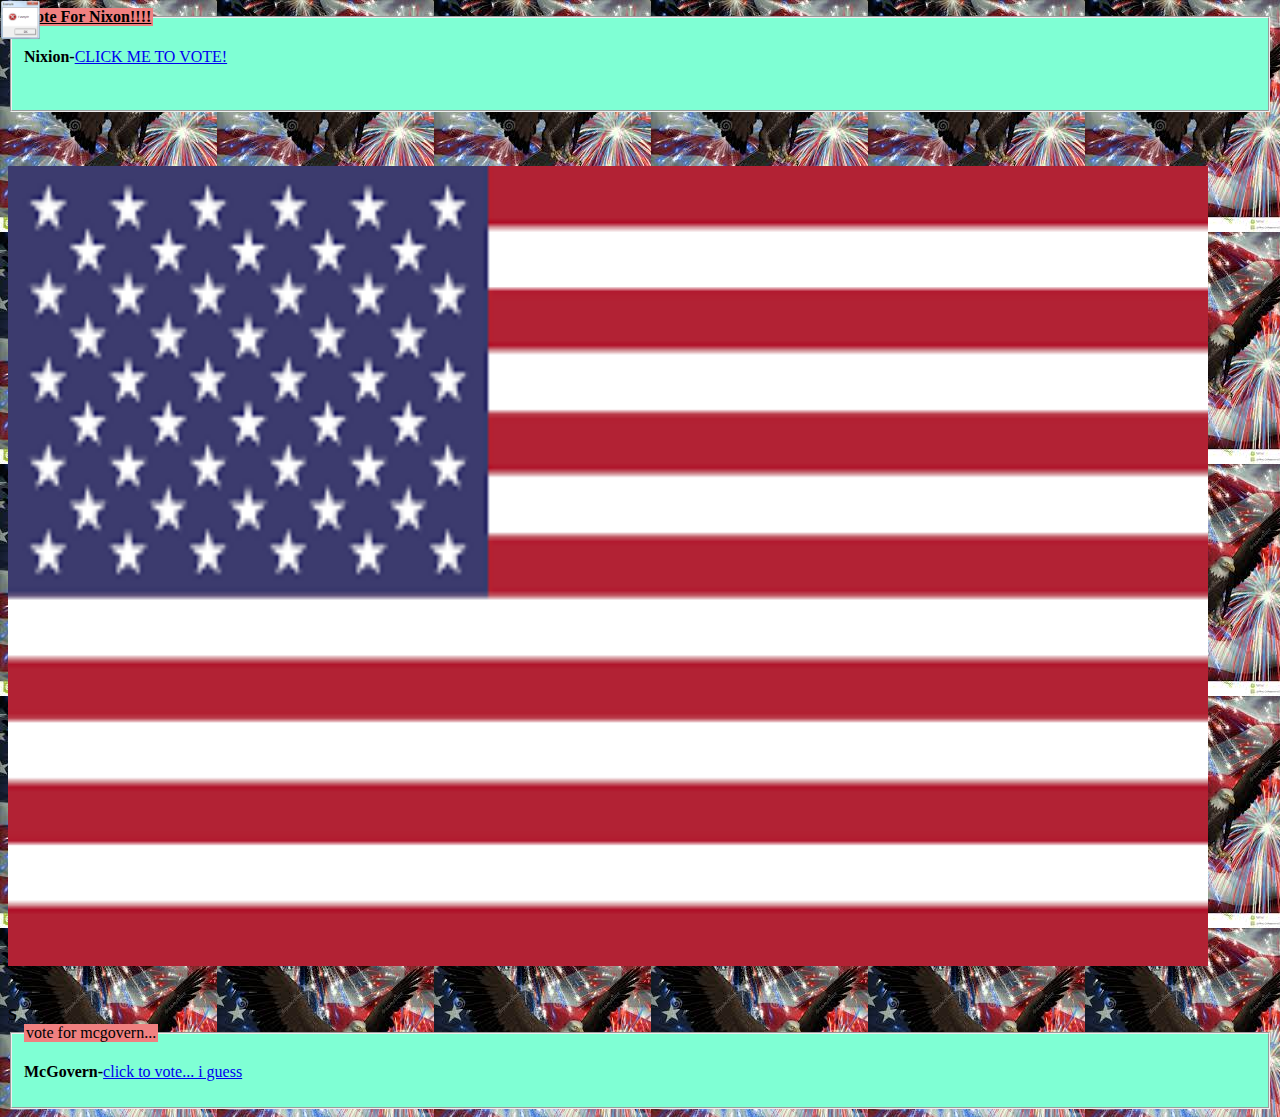
<file: index.html>
<!DOCTYPE html>
<html lang="en">
<head>
    <meta charset="UTF-8">
    <meta http-equiv="X-UA-Compatible" content="IE=edge">
    <meta name="viewport" content="width=device-width, initial-scale=1.0">
    <title>Document</title>
    <link rel="stylesheet" href="Good.css">
</head>
<body>
<Fieldset><legend id="Nixion"><b><u>Vote For Nixon!!!!</u></b></legend>
<p id="con"><b>Nixion-</b><a href="correct.html" id="goa">CLICK ME TO VOTE!</a></p>
<br></Fieldset>
<br>
<br>
<br>
<img src="download.png" id="Distraction Flag" height="800px" width="1200px">
<br>
<br>
<br>
S

<Fieldset id="feild"><legend>vote for mcgovern...</legend>
<p id="con"><b>McGovern-</b><a href="Wrong.html" id="goa">click to vote... i guess</a></p>
</Fieldset>

<img src="Error_Message_Example_vbs.png" id="ball">


<script src="Bad.js"></script>
</body>
</html>
</file>
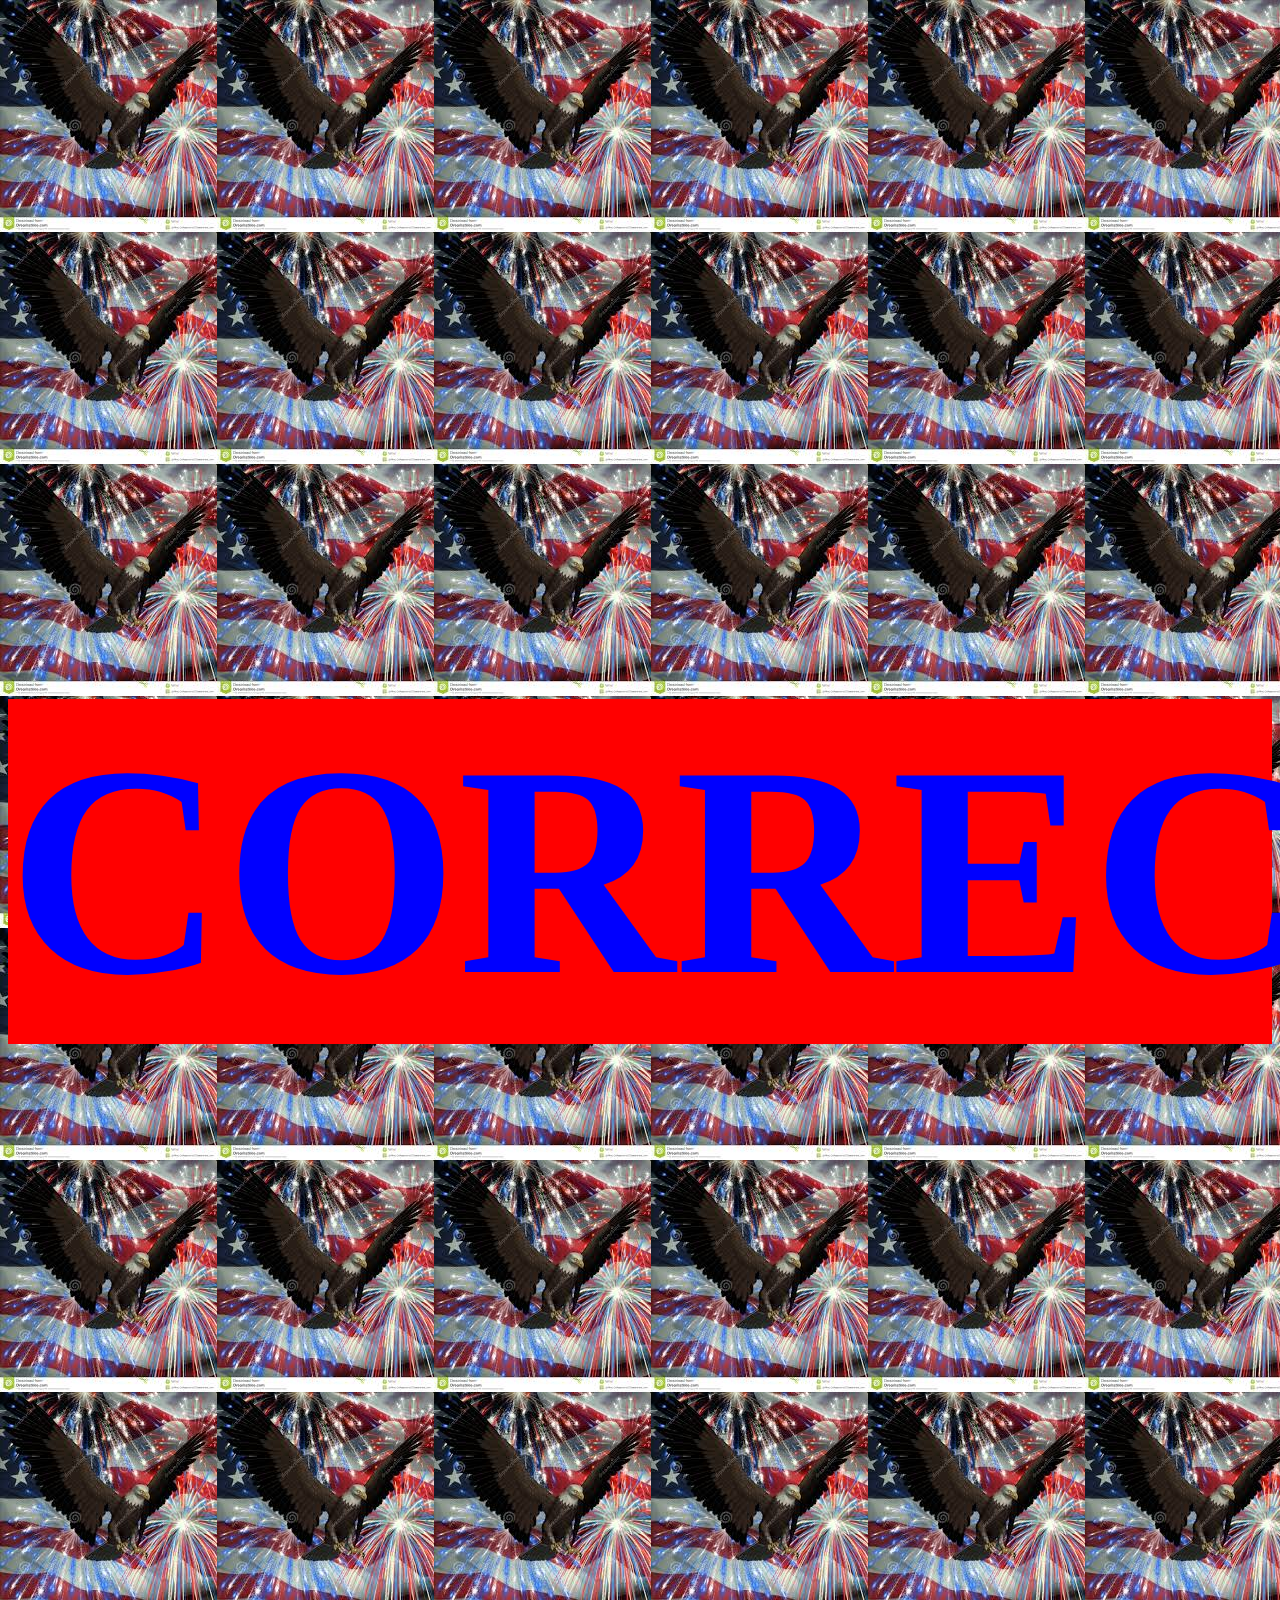
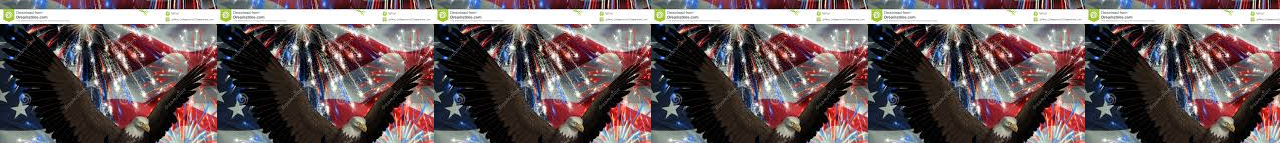
<file: correct.html>
<!DOCTYPE html>
<html lang="en">
<head>
    <meta charset="UTF-8">
    <meta http-equiv="X-UA-Compatible" content="IE=edge">
    <meta name="viewport" content="width=device-width, initial-scale=1.0">
    <title>Document</title>
    <link rel="stylesheet" href="Good.css">
</head>
<body>
<h6>CORRECT!</h6>
</body>
</html>
</file>
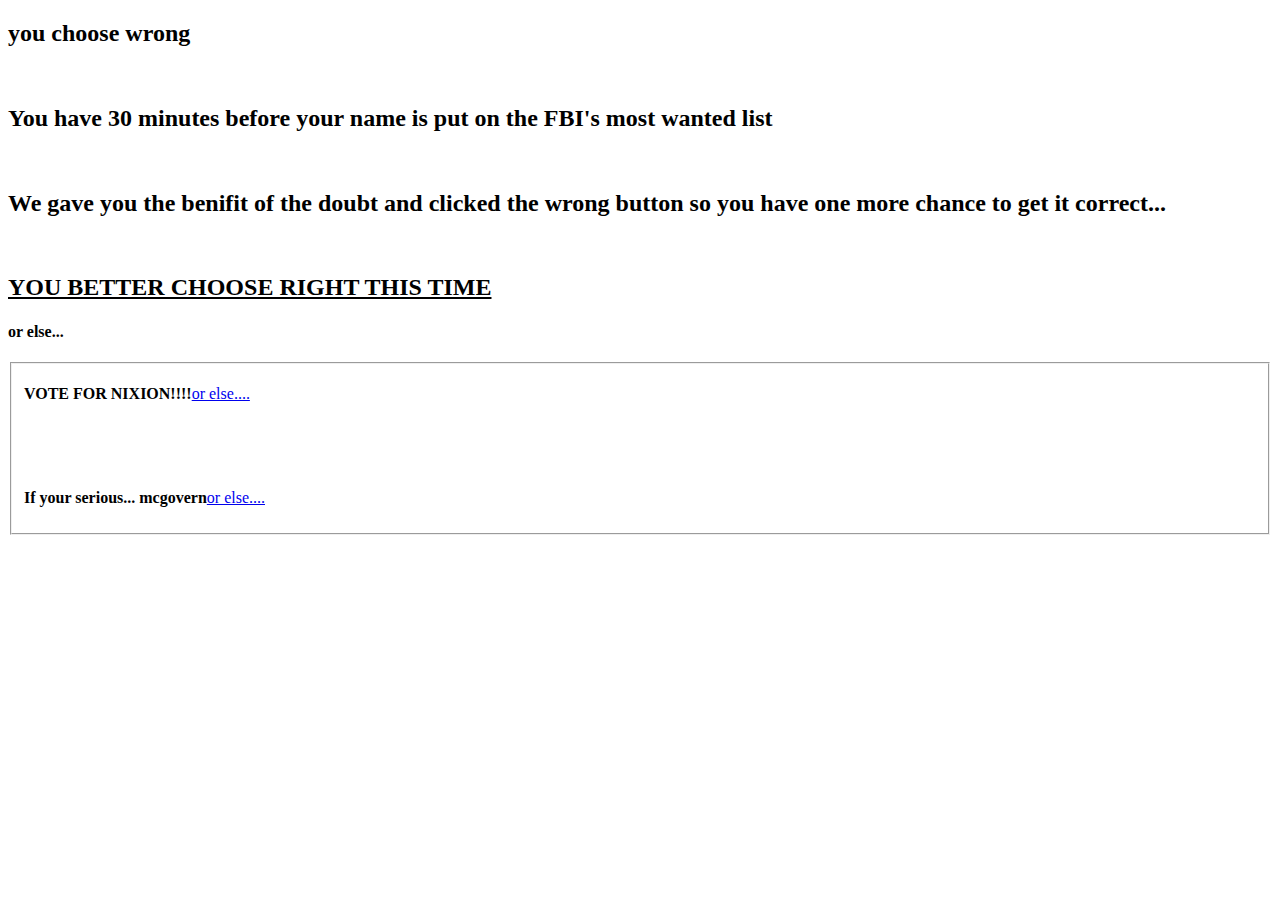
<file: Wrong.html>
<!DOCTYPE html>
<html lang="en">
<head>
    <meta charset="UTF-8">
    <meta http-equiv="X-UA-Compatible" content="IE=edge">
    <meta name="viewport" content="width=device-width, initial-scale=1.0">
    <title>Document</title>
</head>
<body>
    <h2> you choose wrong</h2>
    <br>
    <h2>You have 30 minutes before your name is put on the FBI's most wanted list</h2>
    <br>
    <h2> We gave you the benifit of the doubt and clicked the wrong button so you have one more chance to get it correct...
    </h2>
    <br>
    <h2><b><u>YOU BETTER CHOOSE RIGHT THIS TIME</u></b></h2>
    
    <h4>or else...</h4>
    <Fieldset>
       
        <p id="con"><b>VOTE FOR NIXION!!!!</b><a href="correct.html" id="goa">or else....</a></p>
        <br>
<BR>
<BR>
        <p id="con"><b>If your serious... mcgovern</b><a href="UHOH.HTML" id="goa">or else....</a></p>
    </Fieldset>
</body>
</html>
</file>
<file: Good.css>
legend{
    background-color: lightcoral;
}

fieldset{
    background-color: aquamarine;
}

body{
    background-image: url(images.jfif);
}

h6{
font-size: 300px;

background-color: red;

color: blue;
}
#ball {
    position: absolute;
    left: 0;
    top: 0;
    width: 40px;
    height: 40px;
    transition: all 1s;
}
</file>
